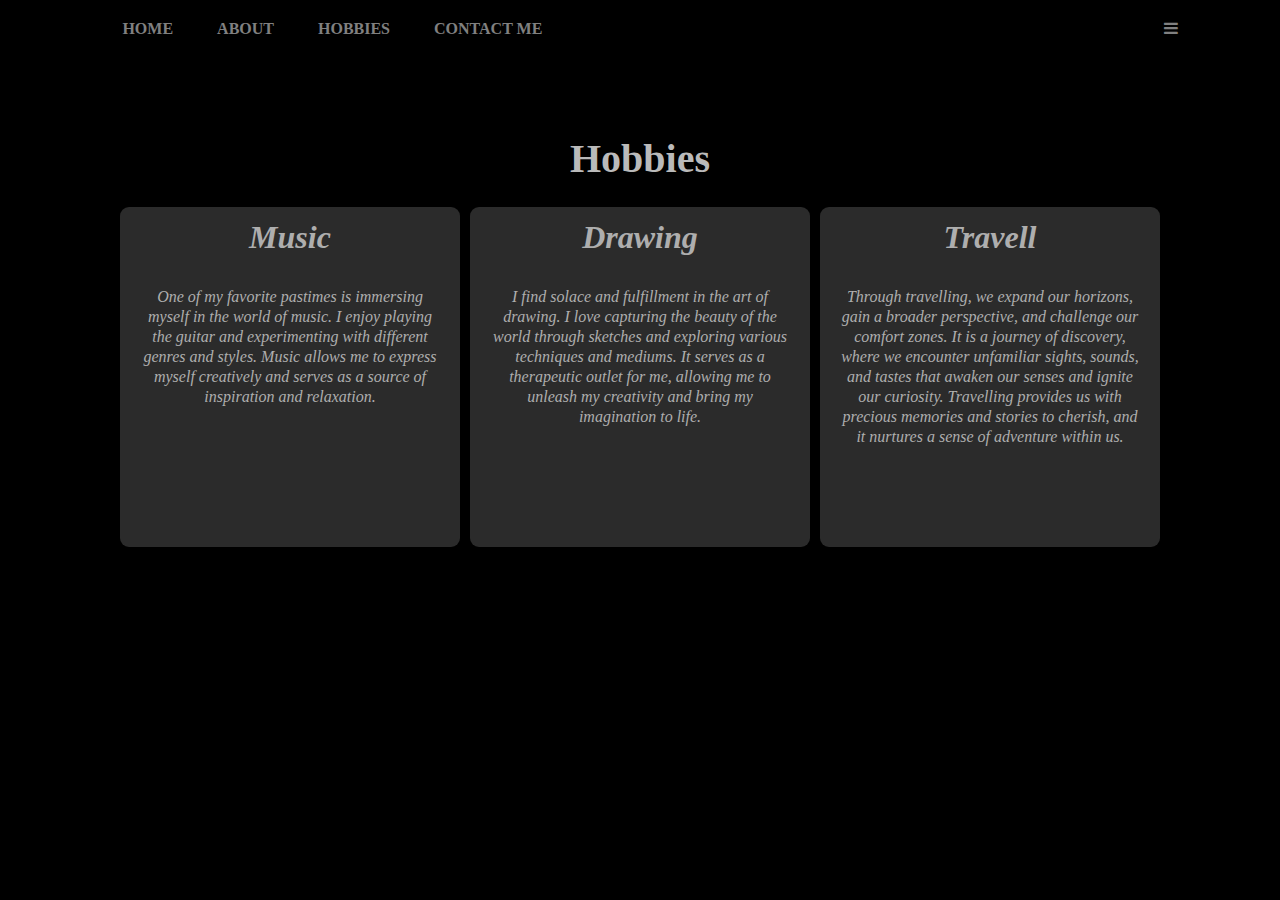
<file: hobbies.html>
<!DOCTYPE html>
<html lang="en">
<head>
    <meta charset="UTF-8">
    <meta http-equiv="X-UA-Compatible" content="IE=edge">
    <meta name="viewport" content="width=device-width, initial-scale=1.0">
    <title>Hobbies</title>
    <link rel="icon" type="image/x-icon" href="/favicon.ico.png">
    <link rel="stylesheet" href="https://cdnjs.cloudflare.com/ajax/libs/font-awesome/4.7.0/css/font-awesome.min.css">
    <link rel="stylesheet" href="hobbies.css">
</head>
<body>
    <div class="main">
        <div>
        <nav>
            <ul>
                <li><a href="index.html">HOME</a></li>
                <li><a href="about.html">ABOUT</a></li>
                <li><a href="hobbies.html">HOBBIES</a></li>
                <li><a href="contact.html">CONTACT ME</a></li>
            </ul>
            <div class="openmenu"><i class="fa fa-bars"></i></div>
        </nav>
    </div>
        <div class="container">
            <h1 class="H"> Hobbies </h1>
            <div class="hero">
                <div class="card">
                    <h1> Music </h1><br><br>
                    <p> One of my favorite pastimes is immersing myself in the world of music. I enjoy playing the guitar and experimenting with different genres and styles. Music allows me to express myself creatively and serves as a source of inspiration and relaxation.  </p>
                </div>
                <div class="card">
                    <h1> Drawing </h1><br><br>
                    <p>I find solace and fulfillment in the art of drawing. I love capturing the beauty of the world through sketches and exploring various techniques and mediums. It serves as a therapeutic outlet for me, allowing me to unleash my creativity and bring my imagination to life.</p>
                </div>
                <div class="card">
                    <h1>Travell</h1><br><br>
                    <p>Through travelling, we expand our horizons, gain a broader perspective, and challenge our comfort zones. It is a journey of discovery, where we encounter unfamiliar sights, sounds, and tastes that awaken our senses and ignite our curiosity. Travelling provides us with precious memories and stories to cherish, and it nurtures a sense of adventure within us.</p>
                </div>
            </div>
</body>
</html>
</file>
<file: hobbies.css>
*{
    margin: 0;
    padding: 0;
}

nav{
    display: flex;
    width: 84%;
    margin: auto;
    padding: 10px 0;
    justify-content: space-between;
}

body{
    background-color: black;
}

.H {
    font-size: 40px;
    text-align: center;
    color: rgb(186, 186, 186);
    margin-bottom: 20px;
}

nav ul li{
    display: inline-block;
    list-style: none;
    margin: 10px 20px;
}

nav ul li a{
    text-decoration: none;
    color: grey;
    font-weight: bold;
    transition: 0.6s ease;
}

nav ul li a:hover{
    color: white;
}

nav i{
    color: grey;
    transition: 0.6s ease;
    margin-top: 10px;
}

nav i:hover{
    color: white;
}

.container {
    margin-top: 6%;
}

.hero{
    display: flex;
    text-align: center;
    width: auto;
    justify-content: center;
    flex-wrap: wrap;
}

.hero .card { 
    background: #2b2b2b;
    margin: 5px;
    margin-bottom: 50px;
    height: 300px;
    width: 300px;
    padding: 20px;
    line-height: 20px;
    color: rgb(174, 174, 174);
    position: relative;
    font-style: oblique;
}

@keyframes typing {
    from { width: 0; }
    to { width: 100%; }
}
  
.H {
    overflow: hidden;
    white-space: pre;
    animation: typing 1s;
}

@keyframes slideIn {
    0% { transform: translateX(-100%); }
    100% { transform: translateX(0); }
}
  
.card {
   animation: slideIn 1s;
   border-radius: 9px
}
</file>
